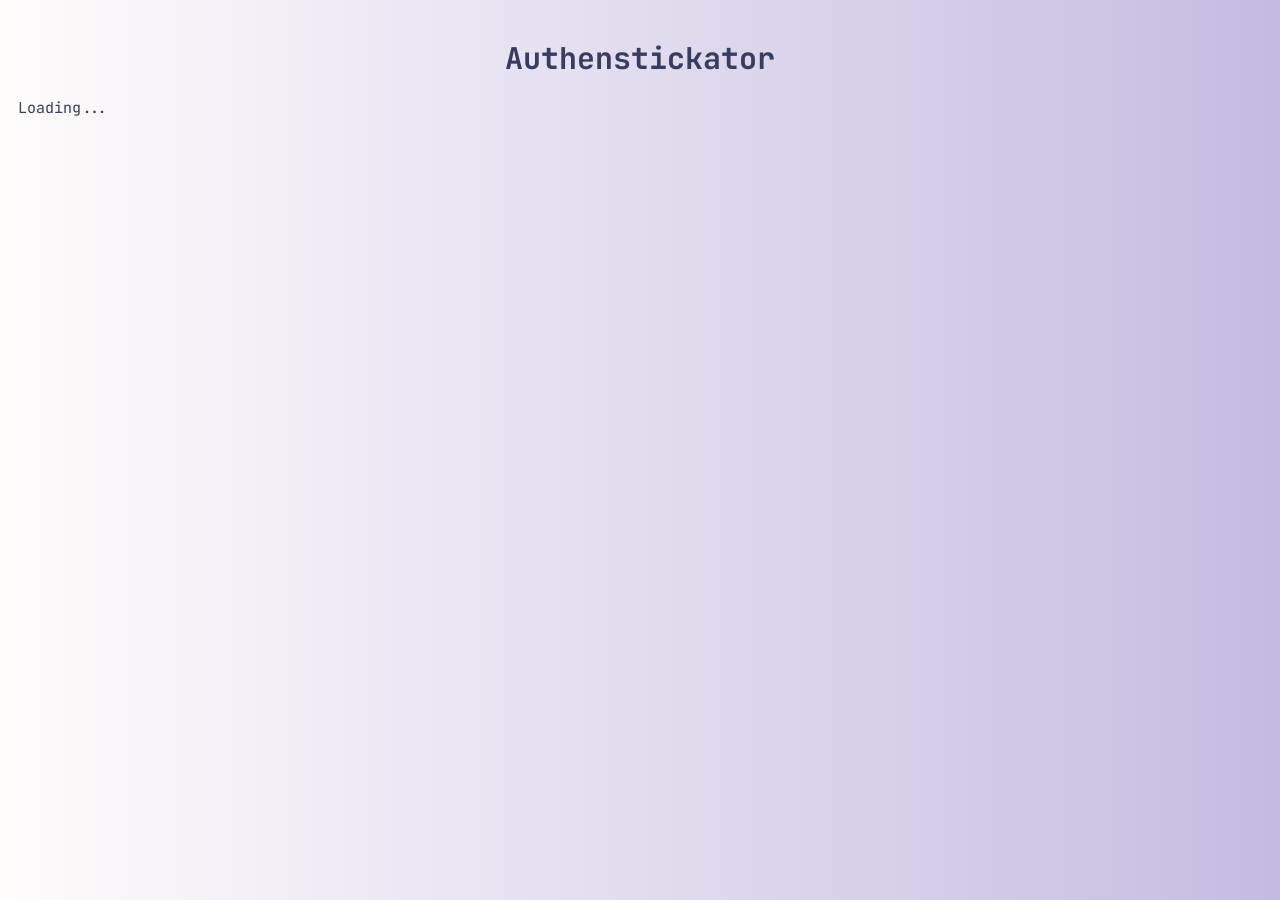
<file: src/ui/html/index.html>
<!DOCTYPE html>
<html lang="en">
<head>
    <title>Authenstickator</title>
    <link rel="stylesheet" href="../css/style.css">
    <script src="../script/loginScript.js"></script>
    <script src="../script/changePasswordScript.js"></script>
    <script src="../script/registerScript.js"></script>
    <script src="../script/scriptUtils.js"></script>
    <script src="../script/totpScript.js"></script>
</head>
<body>

<h1>Authenstickator</h1>

<div id="viewDiv">
    Loading...
</div>

<script>
    // Global variables loaded at startup.
    let RESPONSE = null;
    let VIEW_PATH = null;

    // When pywebview is ready, call the startup handler.
    window.addEventListener('pywebviewready', async function () {
        RESPONSE = await window.pywebview.api.get_response_constants();
        VIEW_PATH = await window.pywebview.api.get_view_path_constants();
        await pywebview.api.startup_handler();
    });
</script>

</body>
</html>
</file>
<file: src/ui/css/style.css>
/* One style to rule them all. */

/* Custom open-source font from https://fonts.google.com/specimen/JetBrains+Mono */
@font-face {
    font-family: "JetBrains Mono";
    src: url("../html/res/JetBrainsMono-Regular.ttf") format("truetype");
    font-weight: normal;
    font-style: normal;
}

/* Italic */
@font-face {
    font-family: "JetBrains Mono";
    src: url("../html/res/JetBrainsMono-Italic.ttf") format("truetype");
    font-weight: normal;
    font-style: italic;
}

/* Bold */
@font-face {
    font-family: "JetBrains Mono";
    src: url("../html/res/JetBrainsMono-Bold.ttf") format("truetype");
    font-weight: bold;
    font-style: normal;
}

/* Palette https://colorhunt.co/palette/f4eeffdcd6f7a6b1e1424874, but adapted for readability */
:root {
    --color-1: #fffcfc;
    --color-2: #c4bce0;
    --color-3: #8892c6;
    --color-4: #373c61;
}


body {
    /* The whole body is thought of as columns stacked on each other. */
    display: flex;
    flex-direction: column;
    min-height: 100%; /* Fills the whole screen */
    padding: 10px;

    /* One font for all */
    font-family: "JetBrains Mono", monospace;
    font-size: 15px;
    color: var(--color-4);

    /* Linear Gradient generated with https://design.dev/tools/gradient-mixer/ */
    background: linear-gradient(90deg, var(--color-1) 0%, var(--color-2) 100%);
}

#viewDiv {
    /* Code to "propagate" flexbox behavior. */
    display: flex;
    flex-direction: column;
    flex-grow: 1;
}

#changePasswordDiv {
    display: flex;
    flex-direction: column;
    flex-grow: 1;
}

h1, h2, h3 {
    text-align: center;
}

hr {
    background: linear-gradient(90deg, var(--color-3) 0%, var(--color-2) 100%);
    height: 2px;
    border: 0;
}

label, input, button {
    font-family: inherit;
    font-size: 15px;
    height: 35px;
    box-sizing: border-box; /* Ensures borders/padding don't add extra unexpected height. */
}

input, button {
    border: 1px solid var(--color-3);
    border-radius: 4px;
}

label {
    /* Vertically center label's text */
    display: flex;
    align-items: center;
}

input {
    background-color: var(--color-1);
}

button {
    background-color: var(--color-2);
    cursor: pointer;
    transition: background-color 0.2s, border-color 0.2s;
}

button:hover {
    background-color: var(--color-2);
    border-color: var(--color-4);
}

button:active {
    transform: scale(0.96);
}

.inline-form {
    display: flex;
    align-items: center;
    gap: 10px;
}

.inline-form.with-margin {
    margin-bottom: 15px;
}


.inline-form-column {
    display: flex;
    flex-direction: column;
    gap: 10px;
    flex-grow: 1;
}

.secret-label {
    width: 60px;
}

.new-password-label {
    width: 90px
}

.password-content {
    margin-top: 10vh;
}

.stretch-input {
    flex-grow: 1;
    width: auto;
}

#changePasswordButton {
    width: 150px;
}

#messageParagraph {
    line-height: 1.5em;
    min-height: 3em;
}

.error-message {
    color: red;
}

.success-message {
    color: green;
}
</file>
